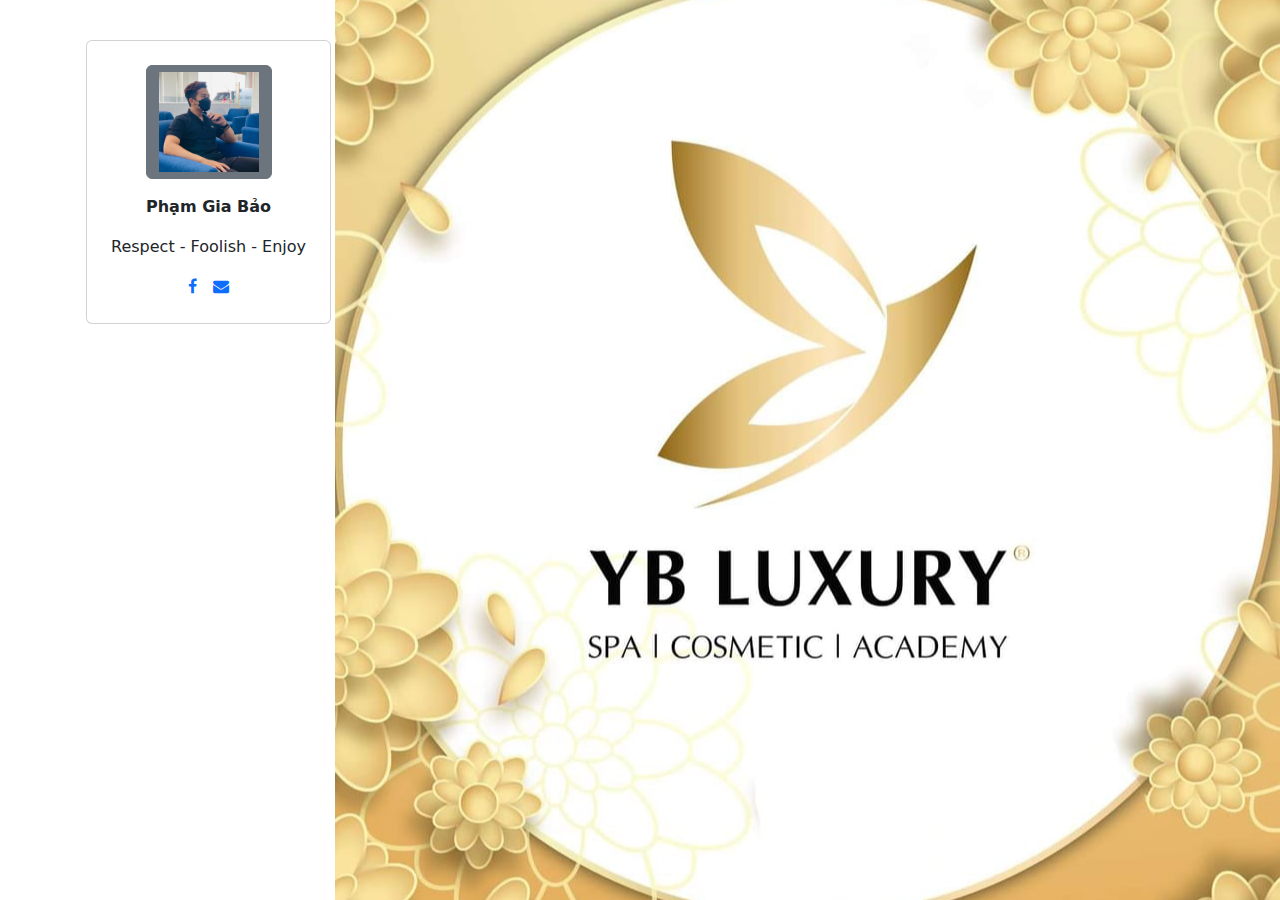
<file: index.html>
<!DOCTYPE html>
<html lang="en">

<head>
    <meta charset="UTF-8">
    <meta http-equiv="X-UA-Compatible" content="IE=edge">
    <meta name="viewport" content="width=device-width, initial-scale=1.0">
    <link rel="stylesheet" href="https://cdn.jsdelivr.net/npm/bootstrap@5.0.0-beta1/dist/css/bootstrap.min.css">
    <link rel="stylesheet" href="https://cdn.jsdelivr.net/npm/bootstrap@5.0.0-beta1/dist/js/bootstrap.bundle.min.js">
    <link rel="stylesheet" href="https://cdnjs.cloudflare.com/ajax/libs/font-awesome/4.7.0/css/font-awesome.min.css">
    <link rel="stylesheet" href="D:\j2school\html\TTeam\style.css">
    <title>Phạm Gia Bảo</title>
</head>

<body>
    <div>
        
    <div class="container mt-4 mb-4 p-3 d-flex justify-content-start">
        <div class="card p-4">
            <div class=" image d-flex flex-column justify-content-center align-items-center">


                <button class="btn btn-secondary">
                    <img src="bao-avatar.jpg" alt="Phạm Gia Bảo" height="100" width="100">
                </button>

                <span class="name mt-3"><b>Phạm Gia Bảo</b></span>



                <div class="text mt-3">
                    <span id="quote">
                        Respect - Foolish - Enjoy
                    </span>
                    <br>

                </div>

                <!-- <div class=" d-flex mt-2">
                    <a href="/index.html">
                        <button class="btn1 btn-dark">Back</button>
                    </a>
                </div> -->

                <div class="gap-3 mt-3 icons d-flex flex-row justify-content-center align-items-center">

                    <span>
                        <a href="https://www.facebook.com/giabao.pham.35574406" title="Facebook"><i
                                class="fa fa-facebook-f"></i></a>
                    </span>
                    <span>
                        <a href="mailto:phamgiabaous@gmail.com" title="Mail"><i class="fa fa-envelope"></i></a>
                    </span>
                    <!-- <span>
                        <i class="fa fa-instagram"> </i>
                    </span>
                    <span>
                        <i class="fa fa-linkedin"></i>
                    </span> -->
                </div>
            </div>
        </div>
    </div>


    <style>
        body {
            background-image: url('logo.jpg');
            background-repeat: no-repeat;
            background-attachment: fixed;
            background-size: auto;
            background-position: right;
        }
    </style>
    </div>
</body>

</html>
</file>
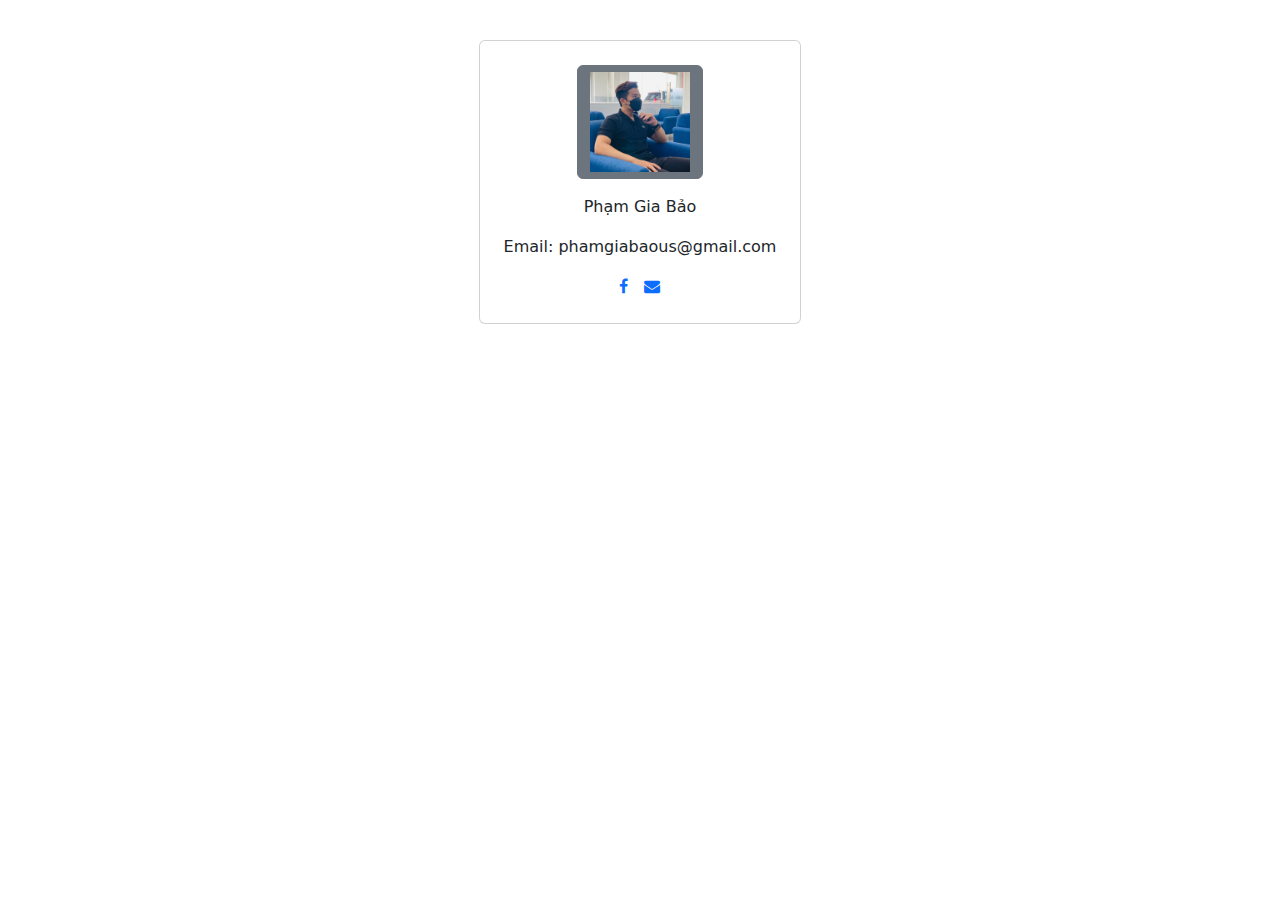
<file: giabao/index.html>
<!DOCTYPE html>
<html lang="en">

<head>
    <meta charset="UTF-8">
    <meta http-equiv="X-UA-Compatible" content="IE=edge">
    <meta name="viewport" content="width=device-width, initial-scale=1.0">
    <link rel="stylesheet" href="https://cdn.jsdelivr.net/npm/bootstrap@5.0.0-beta1/dist/css/bootstrap.min.css">
    <link rel="stylesheet" href="https://cdn.jsdelivr.net/npm/bootstrap@5.0.0-beta1/dist/js/bootstrap.bundle.min.js">
    <link rel="stylesheet" href="https://cdnjs.cloudflare.com/ajax/libs/font-awesome/4.7.0/css/font-awesome.min.css">
    <link rel="stylesheet" href="D:\j2school\html\TTeam\style.css">
    <title>Phạm Gia Bảo</title>
</head>

<body>
    <div class="container mt-4 mb-4 p-3 d-flex justify-content-center">
        <div class="card p-4">
            <div class=" image d-flex flex-column justify-content-center align-items-center">


                <button class="btn btn-secondary">
                    <img src="bao-avatar.jpg" alt="Phạm Gia Bảo" height="100" width="100">
                </button>

                <span class="name mt-3">Phạm Gia Bảo</span>



                <div class="text mt-3">
                    <span>
                        Email: phamgiabaous@gmail.com
                    </span>
                    <br>

                </div>

                <!-- <div class=" d-flex mt-2">
                    <a href="/index.html">
                        <button class="btn1 btn-dark">Back</button>
                    </a>
                </div> -->

                <div class="gap-3 mt-3 icons d-flex flex-row justify-content-center align-items-center">

                    <span>
                        <a href="https://www.facebook.com/giabao.pham.35574406" target="blank"><i class="fa fa-facebook-f"></i></a>
                    </span>
                    <span>
                        <a href="mailto:phamgiabaous@gmail.com" target="blank"><i class="fa fa-envelope"></i></a>
                    </span>
                    <!-- <span>
                        <i class="fa fa-instagram"> </i>
                    </span>
                    <span>
                        <i class="fa fa-linkedin"></i>
                    </span> -->
                </div>
            </div>
        </div>
    </div>
</body>

</html>
</file>
